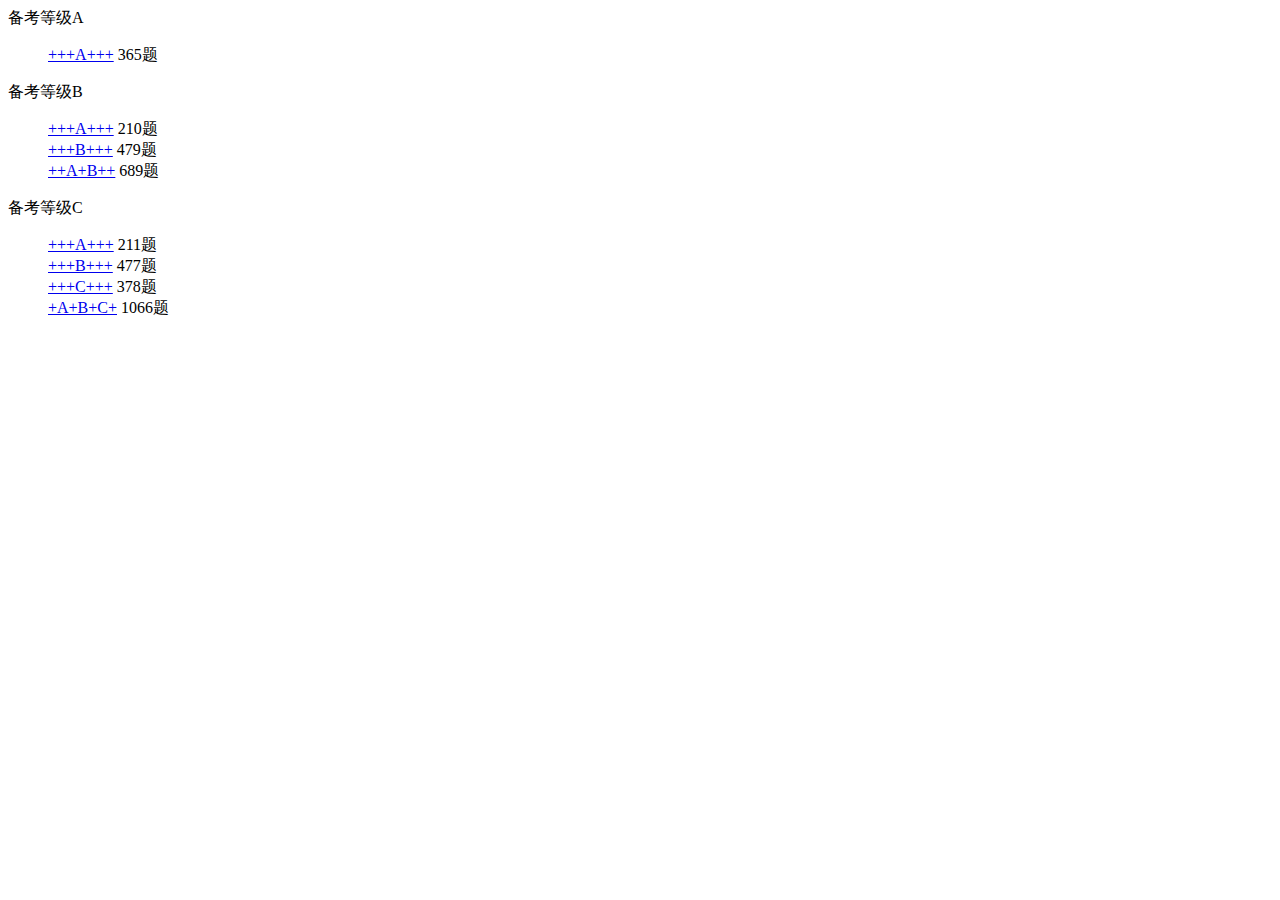
<file: index.html>
﻿<!DOCTYPE html>
<html lang="en">
<head>
    <meta charset="UTF-8">
	<title>业余无线电</title> 
	<meta name="viewport" content="width=device-width,initial-scale=1,minimum-scale=1,maximum-scale=1,user-scalable=no"/>
</head>
<body>
	备考等级A
	<blockquote>
		<a href="exam/aa.html" target="_blank" title="练习等级A">+++A+++</a> 365题<br/>
	</blockquote>
	备考等级B
	<blockquote>
		<a href="exam/ba.html" target="_blank" title="练习等级B中的A题">+++A+++</a> 210题<br/>
		<a href="exam/bb.html" target="_blank" title="练习等级B中的B题">+++B+++</a> 479题<br/>
		<a href="exam/ab.html" target="_blank" title="等级B中所有的题目">++A+B++</a> 689题<br/>
	</blockquote>
	备考等级C
	<blockquote>
		<a href="exam/ca.html" target="_blank" title="练习等级C中的A题">+++A+++</a> 211题<br/>
		<a href="exam/cb.html" target="_blank" title="练习等级C中的B题">+++B+++</a> 477题<br/>
		<a href="exam/cc.html" target="_blank" title="练习等级C中的C题">+++C+++</a> 378题<br/>
		<a href="exam/abc.html" target="_blank" title="等级C中所有的题目">+A+B+C+</a> 1066题<br/>
	</blockquote>

</body>
</html>
</file>
